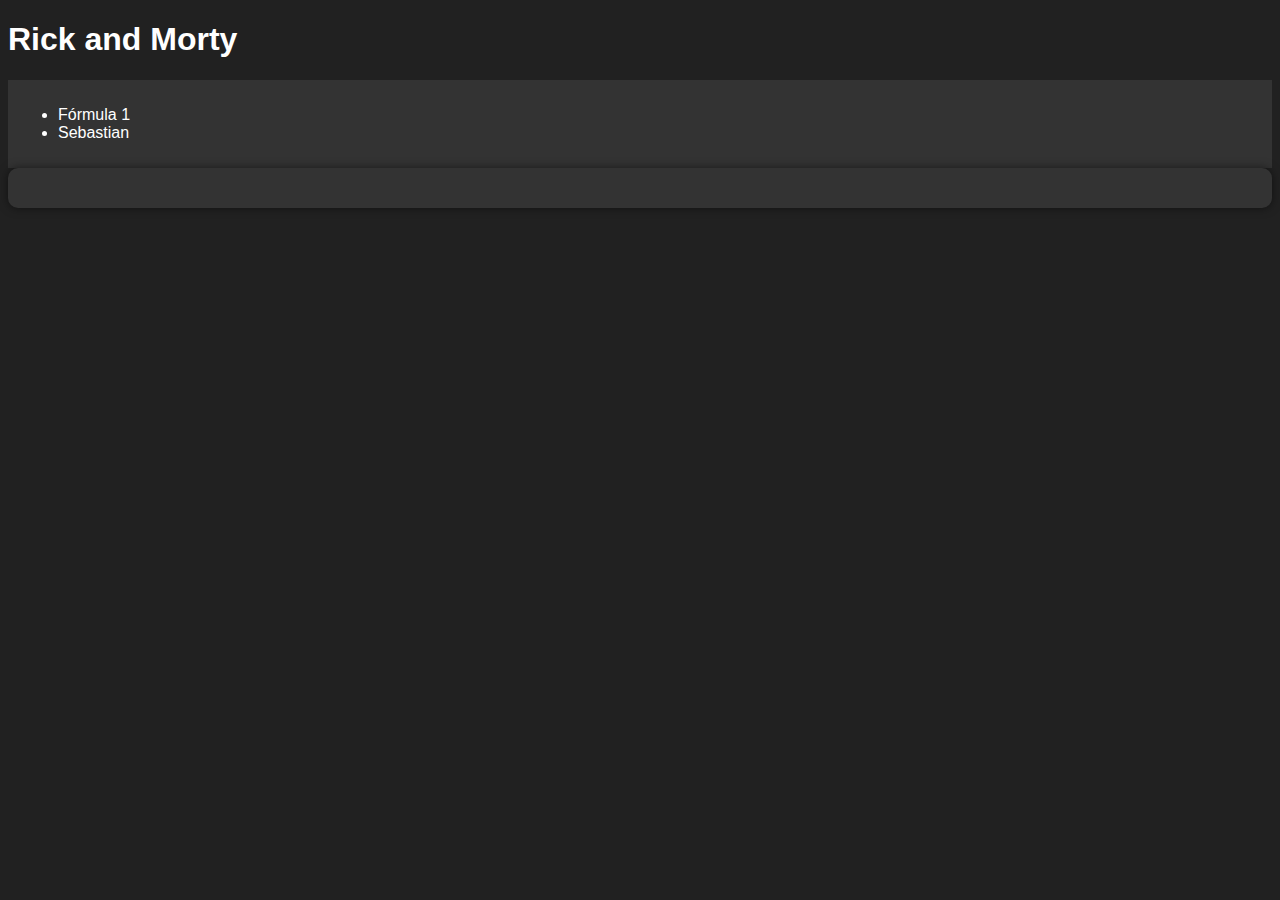
<file: index.html>
<!DOCTYPE html>
<html lang="es">
<head>
    <meta charset="UTF-8">
    <meta name="viewport" content="width=device-width, initial-scale=1.0">
    <title>Rick and Morty</title>
    <link rel="stylesheet" href="styles.css">
    <script src="script.js" defer></script>
</head>
<body>
    <header>
        <h1>Rick and  Morty</h1>

    </header>
    <nav>
        <ul>
            <li><a href="formula1.html">Fórmula 1</a></li>
            <li><a href="sebastian.html">Sebastian</a></li>
        </ul>
    </nav>
    <main>
        <section id="inicio">
            <div id="charactersContainer" class="characters-container"></div>
        </section>
    </main>
</body>
</html>
</file>
<file: styles.css>
/* Estilos globales */
body {
    background-color: #212121; /* Fondo oscuro */
    font-family: 'Montserrat', sans-serif; /* Fuente inspirada en la serie */
    color: #fff; /* Texto blanco */
  }
  
  /* Estilos para la navegación */
  nav {
    background-color: #333; /* Fondo oscuro */
    padding: 10px;
    display: flex;
    justify-content: space-between;
    align-items: center;
  }
  
  nav a {
    color: #fff; /* Texto blanco */
    text-decoration: none;
    margin-right: 20px;
  }
  
  nav a:hover {
    color: #ccc; /* Texto gris claro */
  }
  
  /* Estilos para el título */
  .title {
    font-family: 'Rick and Morty', sans-serif; /* Fuente de la serie */
    font-size: 36px;
    color: #34C759; /* Color verde de la serie */
    text-align: center;
    margin-bottom: 20px;
  }
  
  /* Estilos para el contenedor de personajes */
  .characters-container {
    display: grid;
    grid-template-columns: repeat(4, 1fr); /* 4 columnas de igual ancho */
    gap: 15px; /* Espacio entre las tarjetas */
    padding: 20px; /* Espacio interno del contenedor */
    background-color: #333; /* Fondo oscuro */
    border-radius: 10px; /* Esquinas redondeadas */
    box-shadow: 0 0 10px rgba(0, 0, 0, 0.5); /* Sombra */
  }
  
  /* Estilos para las tarjetas de personajes */
  .character-card {
    background-color: #444; /* Fondo oscuro */
    padding: 15px;
    border-radius: 10px; /* Esquinas redondeadas */
    box-shadow: 0 0 10px rgba(0, 0, 0, 0.5); /* Sombra */
    cursor: pointer; /* Cursor de mano */
    display: flex;
    flex-direction: column;
    align-items: center;
  }
  
  .character-card:hover {
    background-color: #555; /* Fondo oscuro más claro */
  }
  
  .character-card img {
    width: 100%;
    height: 150px;
    object-fit: cover;
    border-radius: 10px 10px 0 0; /* Esquinas redondeadas */
  }
  
  .character-card h2 {
    font-size: 18px;
    margin-top: 10px;
    color: #fff; /* Texto blanco */
  }
  
  .character-card p {
    font-size: 14px;
    color: #ccc; /* Texto gris claro */
  }
  
  /* Estilos para el botón "Ver detalles" */
  button {
    background-color: #666; /* Fondo oscuro */
    color: #fff; /* Texto blanco */
    border: none;
    padding: 10px 20px;
    font-size: 16px;
    cursor: pointer; /* Cursor de mano */
    border-radius: 10px; /* Esquinas redondeadas */
    margin-top: 20px;
  }
  
  button:hover {
    background-color: #777; /* Fondo oscuro más claro */
  }
  
  /* Estilos para alinear los botones */
  .character-card button {
    align-self: flex-end;
  }
</file>
